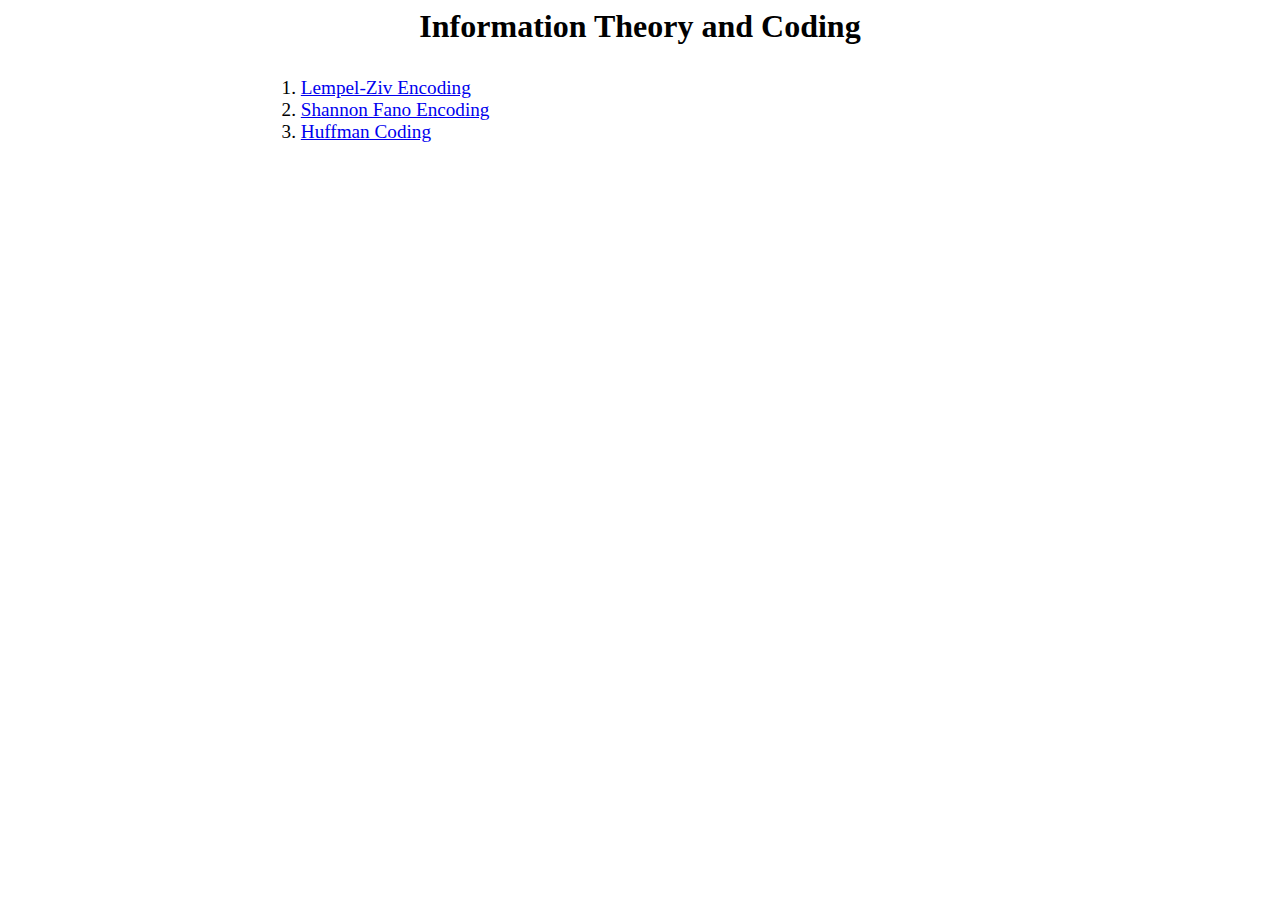
<file: index.html>
<!DOCTYPE html>
<html lang="en">
  <head>
    <meta charset="UTF-8" />
    <meta http-equiv="X-UA-Compatible" content="IE=edge" />
    <meta name="viewport" content="width=device-width, initial-scale=1.0" />
    <link rel="stylesheet" href="./css/index.css" />
    <title>Lempel-Ziv</title>
  </head>
  <body>
    <heading class="page-heading">
      <h1>Information Theory and Coding</h1>
    </heading>

    <main>
      <ol>
        <li>
          <a href="./pages/lempel-zip.html">Lempel-Ziv Encoding</a>
        </li>
        <li>
          <a href="./pages/shannon-fano.html">Shannon Fano Encoding</a>
        </li>
        <li>
          <a href="./pages/huffman.html">Huffman Coding</a>
        </li>
      </ol>
    </main>
  </body>
</html>
</file>
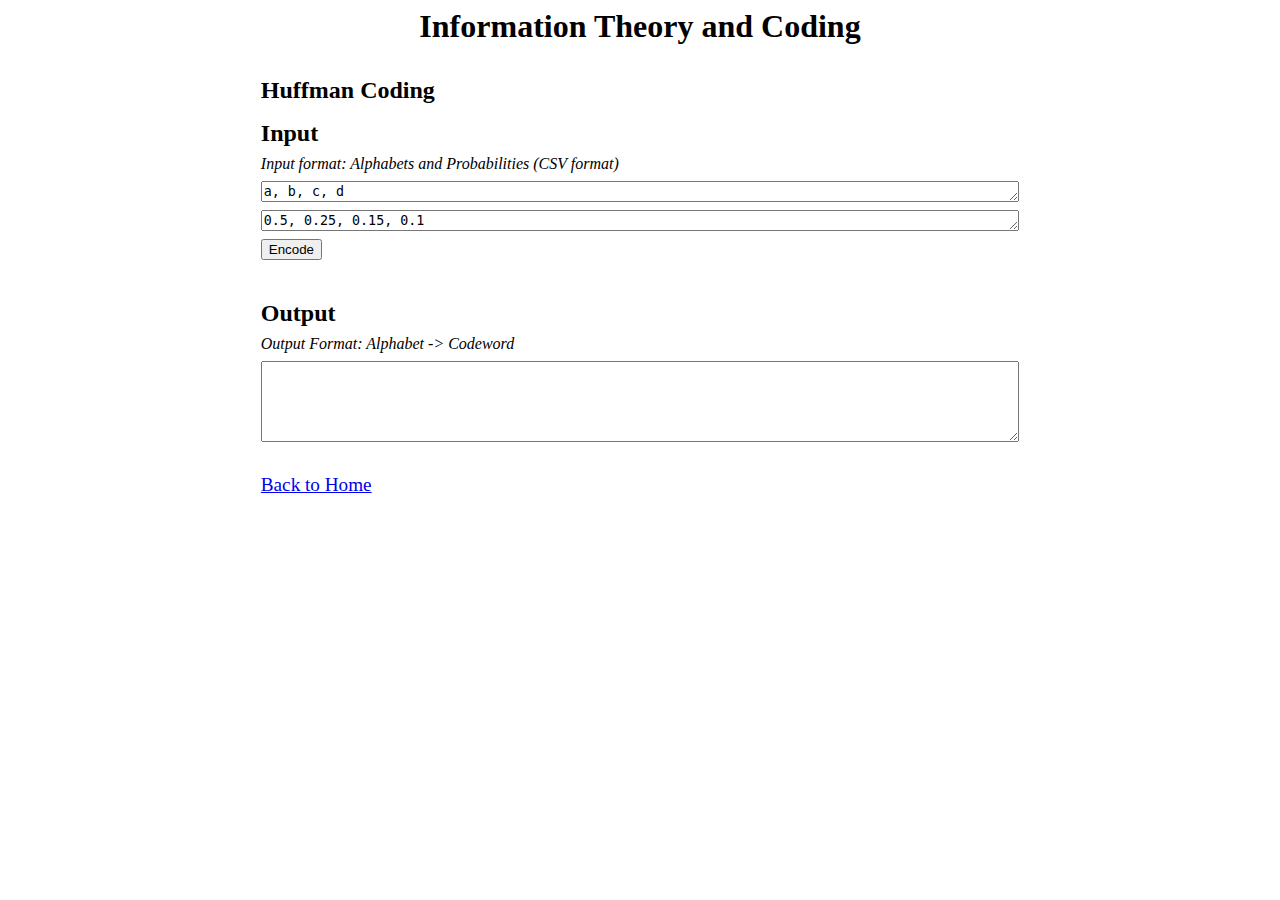
<file: pages/huffman.html>
<!DOCTYPE html>
<html lang="en">
  <head>
    <meta charset="UTF-8" />
    <meta http-equiv="X-UA-Compatible" content="IE=edge" />
    <meta name="viewport" content="width=device-width, initial-scale=1.0" />
    <link rel="stylesheet" href="../css/index.css" />
    <title>Huffman</title>
  </head>
  <body>
    <heading class="page-heading">
      <h1>Information Theory and Coding</h1>
    </heading>

    <main>
      <heading>
        <h2>Huffman Coding</h2>
      </heading>
      <div class="input-container">
        <heading>
          <h2>Input</h2>
          <i>Input format: Alphabets and Probabilities (CSV format)</i>
        </heading>
        <textarea
          id="input-1"
          rows="1"
          placeholder="Alphabets (comma separated)"
        >
a, b, c, d</textarea
        >
        <textarea
          id="input-2"
          rows="1"
          placeholder="Probabilities (comma separated)"
        >
0.5, 0.25, 0.15, 0.1</textarea
        >
        <div class="input-btn-container">
          <button id="encode">Encode</button>
        </div>
      </div>

      <div class="output-container">
        <heading>
          <h2>Output</h2>
          <i>Output Format: Alphabet -> Codeword</i>
        </heading>
        <textarea id="output" rows="5"></textarea>
      </div>

      <div class="home-link">
        <a href="/itc-encoding-algorithms">Back to Home</a>
      </div>
    </main>

    <script src="../js/huffman.js"></script>
  </body>
</html>
</file>
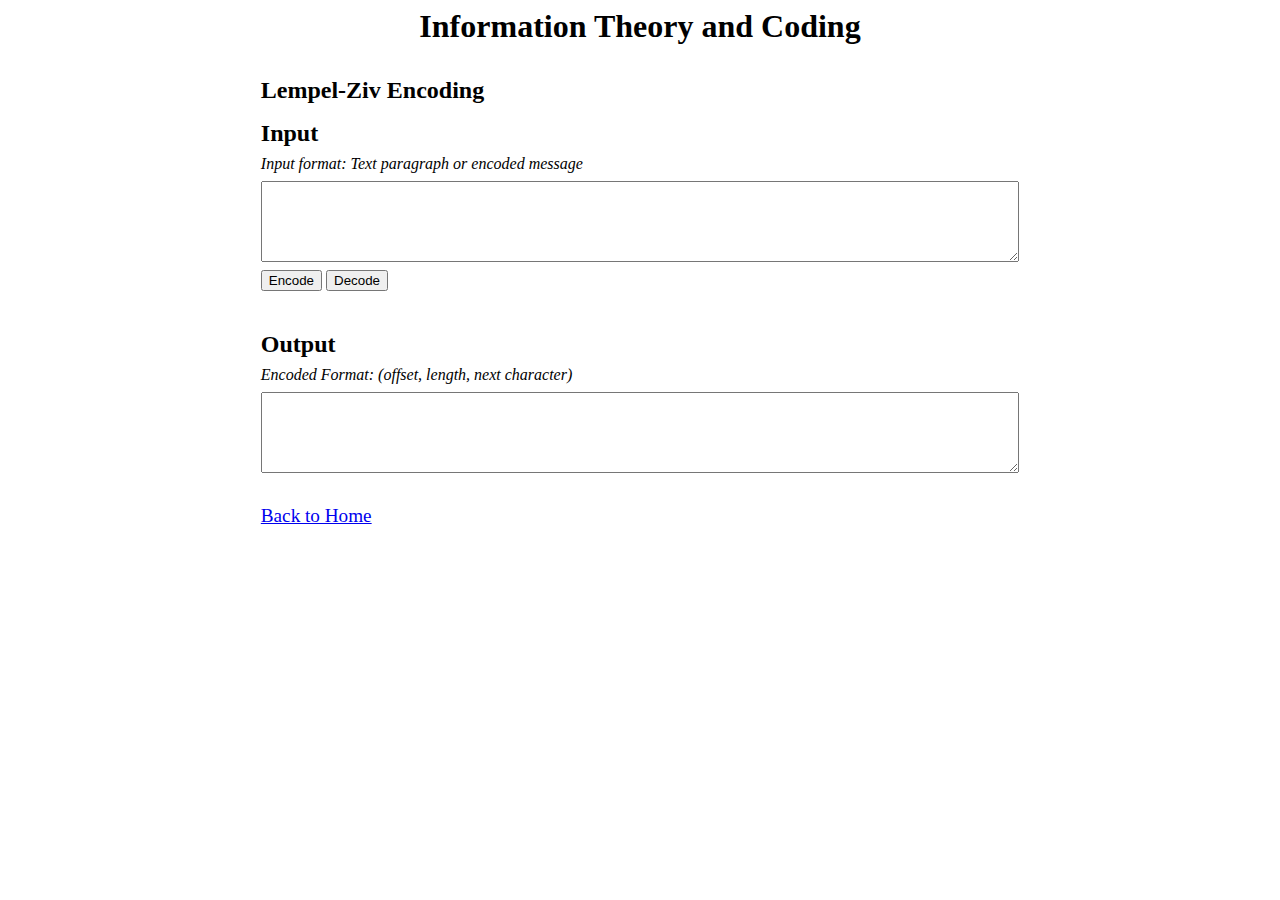
<file: pages/lempel-zip.html>
<!DOCTYPE html>
<html lang="en">
  <head>
    <meta charset="UTF-8" />
    <meta http-equiv="X-UA-Compatible" content="IE=edge" />
    <meta name="viewport" content="width=device-width, initial-scale=1.0" />
    <link rel="stylesheet" href="../css/index.css" />
    <title>Lempel-Ziv</title>
  </head>
  <body>
    <heading class="page-heading">
      <h1>Information Theory and Coding</h1>
    </heading>

    <main>
      <heading>
        <h2>Lempel-Ziv Encoding</h2>
      </heading>
      <div class="input-container">
        <heading>
          <h2>Input</h2>
          <i>Input format: Text paragraph or encoded message</i>
        </heading>
        <textarea id="input" rows="5"></textarea>
        <div class="input-btn-container">
          <button id="encode">Encode</button>
          <button id="decode">Decode</button>
        </div>
      </div>

      <div class="output-container">
        <heading>
          <h2>Output</h2>
          <i>Encoded Format: (offset, length, next character)</i>
        </heading>
        <textarea id="output" rows="5"></textarea>
      </div>

      <div class="home-link">
        <a href="/itc-encoding-algorithms">Back to Home</a>
      </div>
    </main>

    <script src="../js/lempel-ziv.js"></script>
  </body>
</html>
</file>
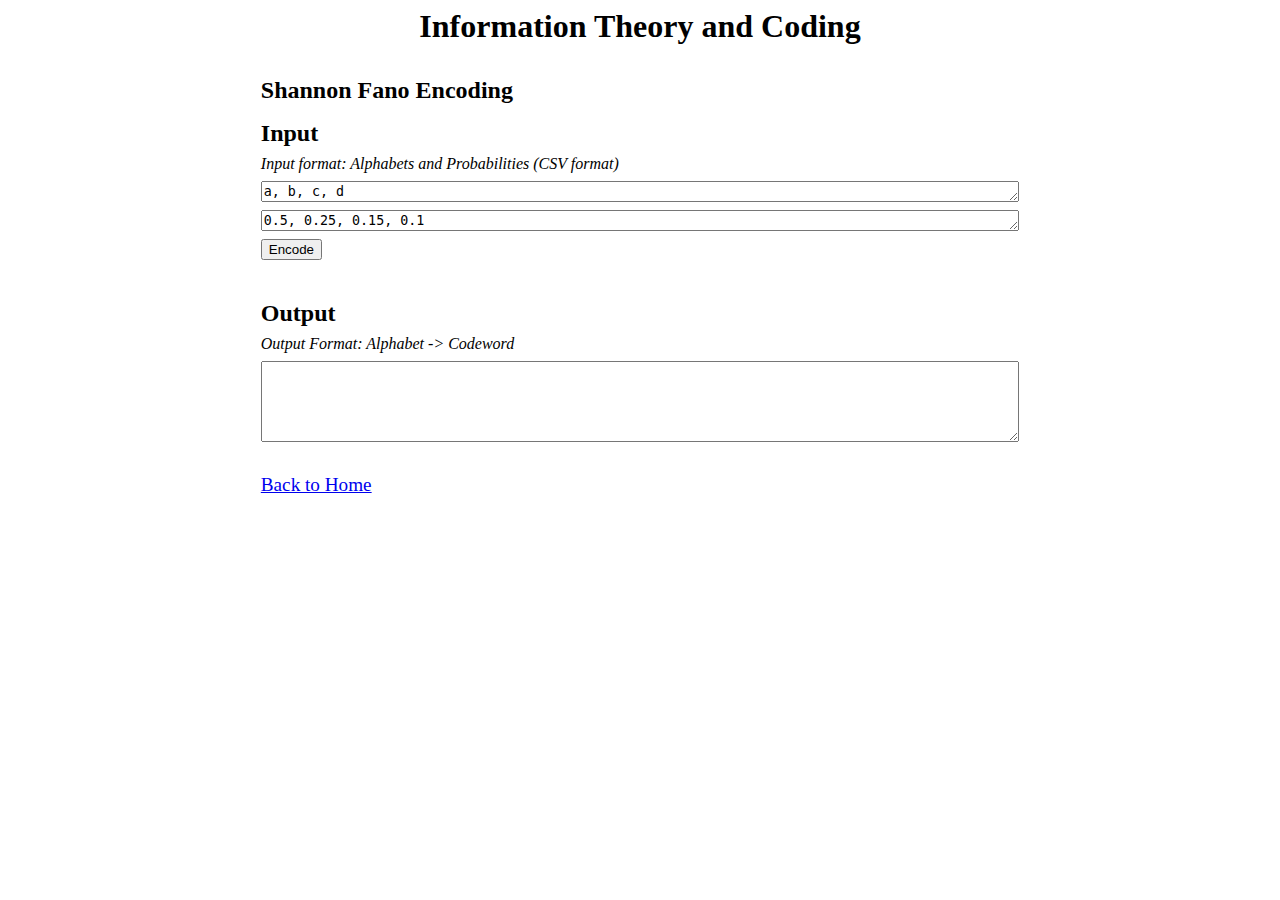
<file: pages/shannon-fano.html>
<!DOCTYPE html>
<html lang="en">
  <head>
    <meta charset="UTF-8" />
    <meta http-equiv="X-UA-Compatible" content="IE=edge" />
    <meta name="viewport" content="width=device-width, initial-scale=1.0" />
    <link rel="stylesheet" href="../css/index.css" />
    <title>Shannon-Fano</title>
  </head>
  <body>
    <heading class="page-heading">
      <h1>Information Theory and Coding</h1>
    </heading>

    <main>
      <heading>
        <h2>Shannon Fano Encoding</h2>
      </heading>
      <div class="input-container">
        <heading>
          <h2>Input</h2>
          <i>Input format: Alphabets and Probabilities (CSV format)</i>
        </heading>
        <textarea
          id="input-1"
          rows="1"
          placeholder="Alphabets (comma separated)"
        >
a, b, c, d</textarea
        >
        <textarea
          id="input-2"
          rows="1"
          placeholder="Probabilities (comma separated)"
        >
0.5, 0.25, 0.15, 0.1</textarea
        >
        <div class="input-btn-container">
          <button id="encode">Encode</button>
        </div>
      </div>

      <div class="output-container">
        <heading>
          <h2>Output</h2>
          <i>Output Format: Alphabet -> Codeword</i>
        </heading>
        <textarea id="output" rows="5"></textarea>
      </div>

      <div class="home-link">
        <a href="/itc-encoding-algorithms">Back to Home</a>
      </div>
    </main>

    <script src="../js/shannon-fano.js"></script>
  </body>
</html>
</file>
<file: css/index.css>
h1,
h2,
h3 {
  margin: 0.5rem 0;
}

li {
  font-size: larger;
}

main {
  width: 60%;
  margin: auto;
  margin-top: 2rem;
}

@media screen and (max-width: 768px) {
  main {
    width: 90%;
  }
}

.input-container {
  display: flex;
  gap: 0.5rem;
  flex-direction: column;
}

.output-container {
  display: flex;
  gap: 0.5rem;
  flex-direction: column;
  margin-top: 2rem;
}

.page-heading {
  text-align: center;
}

.home-link {
  margin-top: 2rem;
  font-size: larger;
}
</file>
